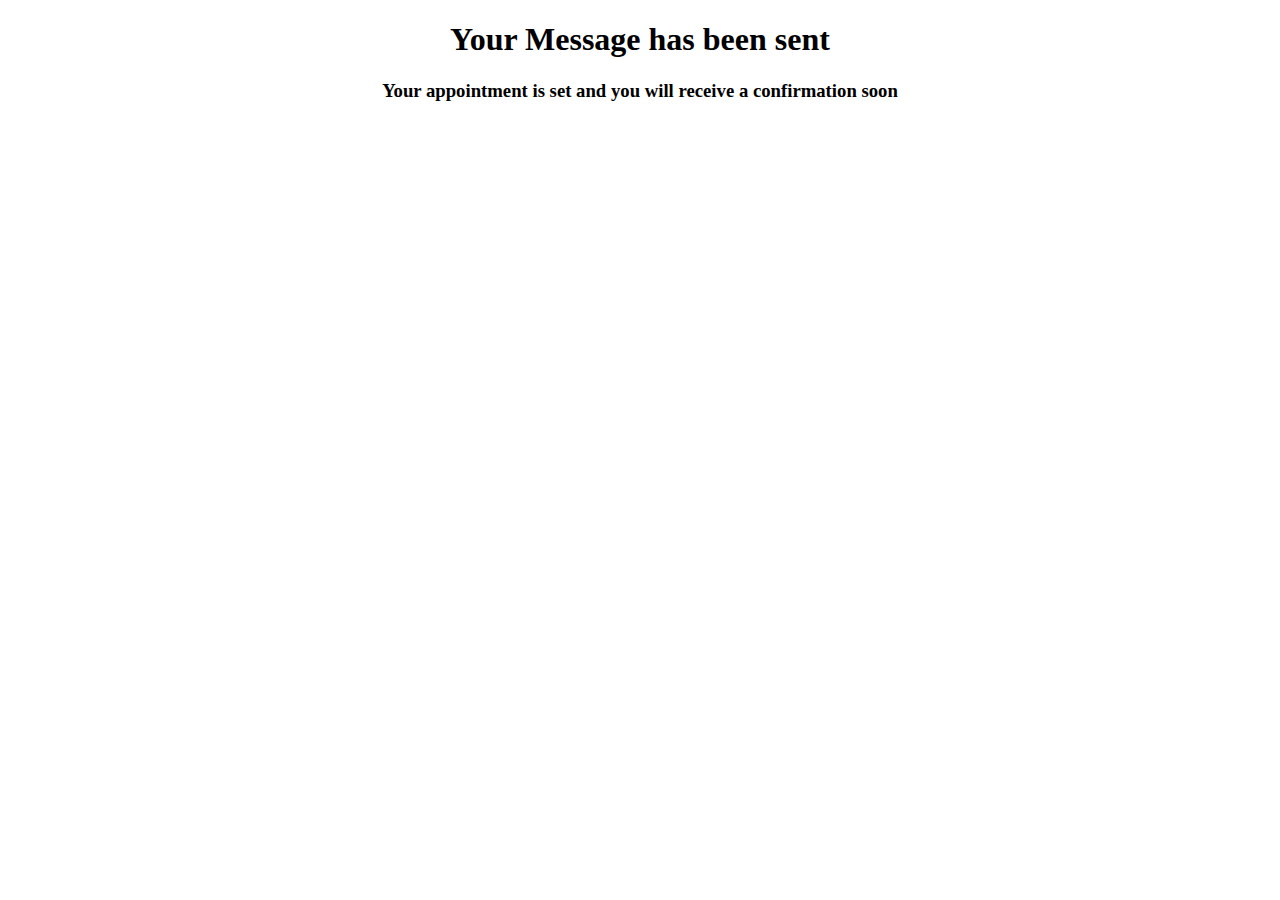
<file: thank_you.html>
<!--
File Name:		thank_you.html
Name:			CodaBool
Course:			COP 2830C at Valencia College
Facilitator:	David Stendel
Description:	A thank you page which is the redirect after submiting form data at home and store. This page will redirect after 8 seconds.
Date:			12/8/2019
-->

<!DOCTYPE html>
<head>
<title>Form submission</title>
<link rel="icon" type="image/png" href="/images/favicon-16x16.gif" sizes="16x16">
<link rel="icon" type="image/png" href="/images/favicon-32x32.gif" sizes="32x32">
</head>
<style>

span {
	text-align:center;
}
</style>
<body>
<script>
// timer to redirect 8 seconds, then sends the user to index.html 
redirectTime = "8000";
redirectURL = "/index.html";
function timedRedirect() {
	setTimeout("location.href = redirectURL;",redirectTime);

var timeLeft = 8;
var elem = document.getElementById('timerdiv');
var timerId = setInterval(countdown, 1000);

// function for displaying the countdown with updates every second to let the user know what is happening
function countdown() {
    if (timeLeft == -1) {
        clearTimeout(timerId);
        doSomething();
    } else {
        elem.innerHTML = timeLeft + ' seconds until redirected home';
        timeLeft--;
    }
}
}
window.onload = function() {
  timedRedirect();
};
</script>
<span><p><h1>Your Message has been sent</h1><h3> Your appointment is set and you will receive a confirmation soon</h3><br>
<div id="timerdiv"></div>
</p></span>
</body>
</html>
</file>
